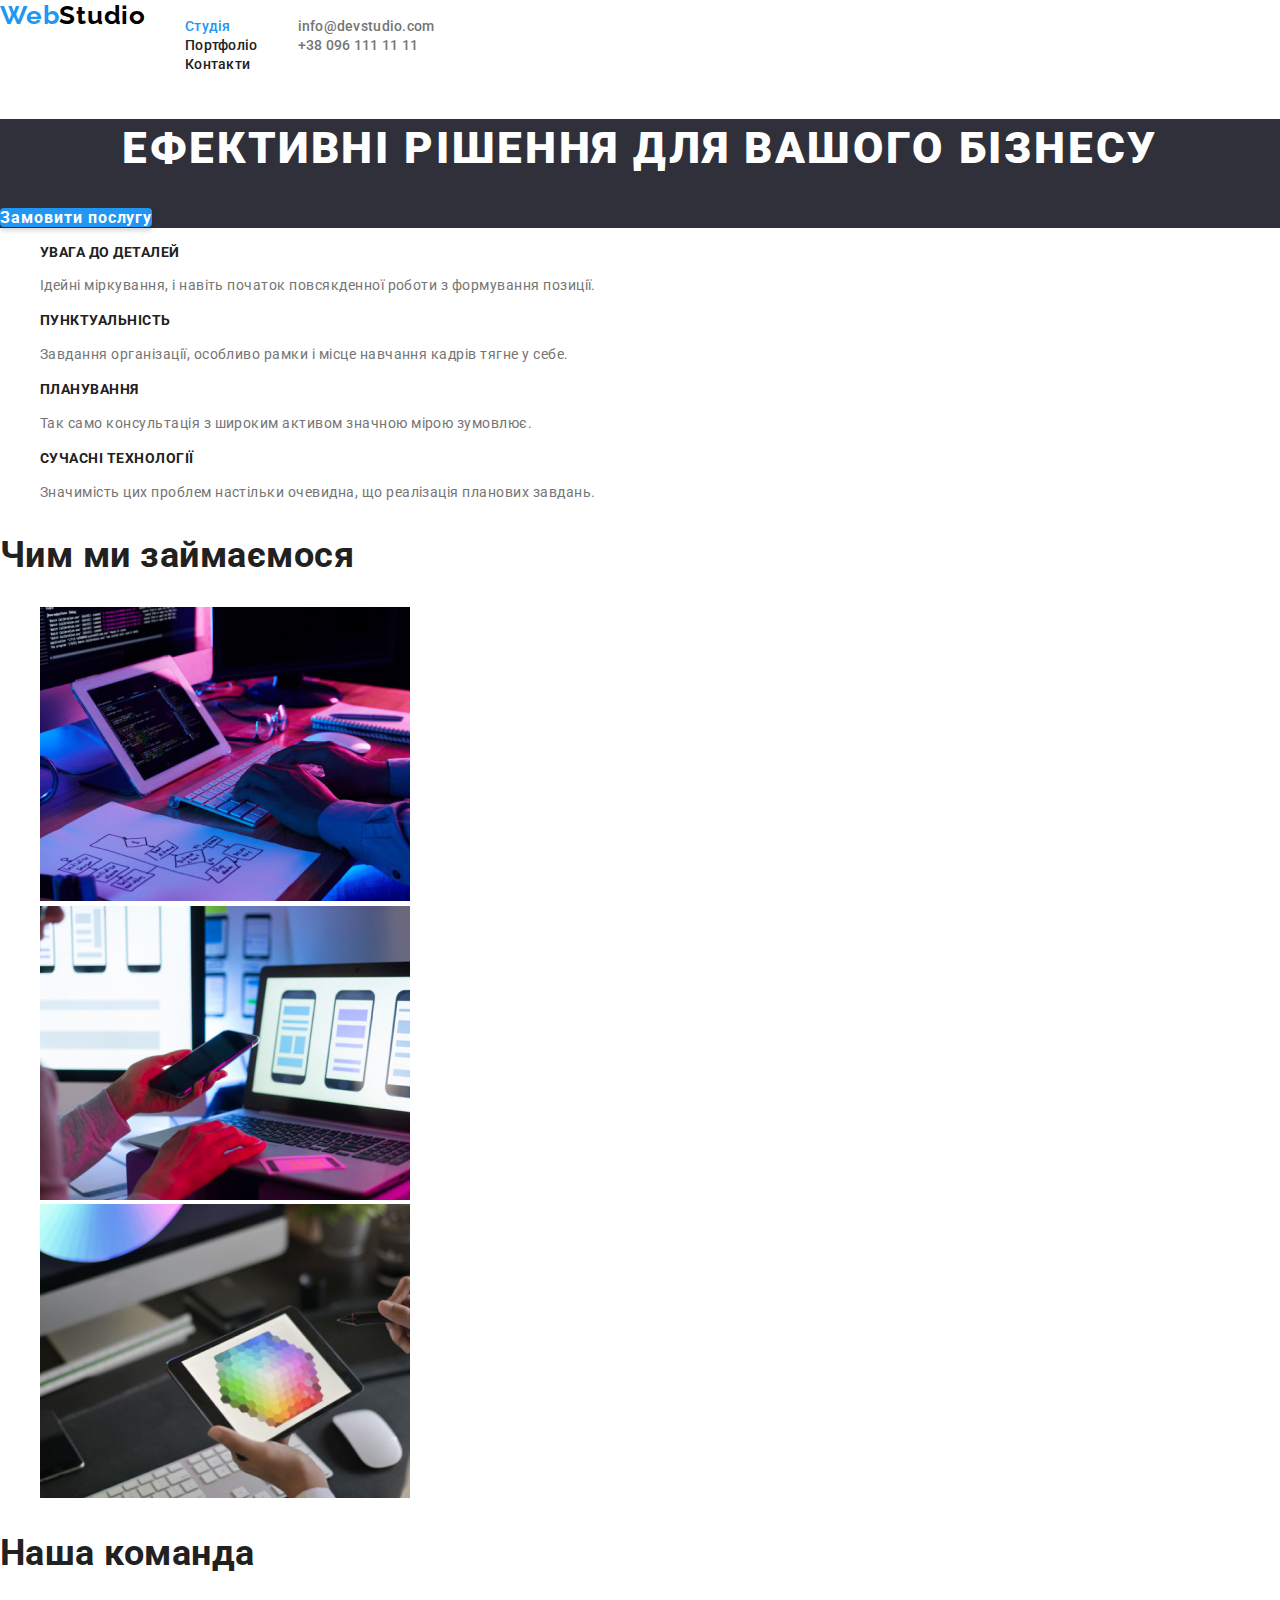
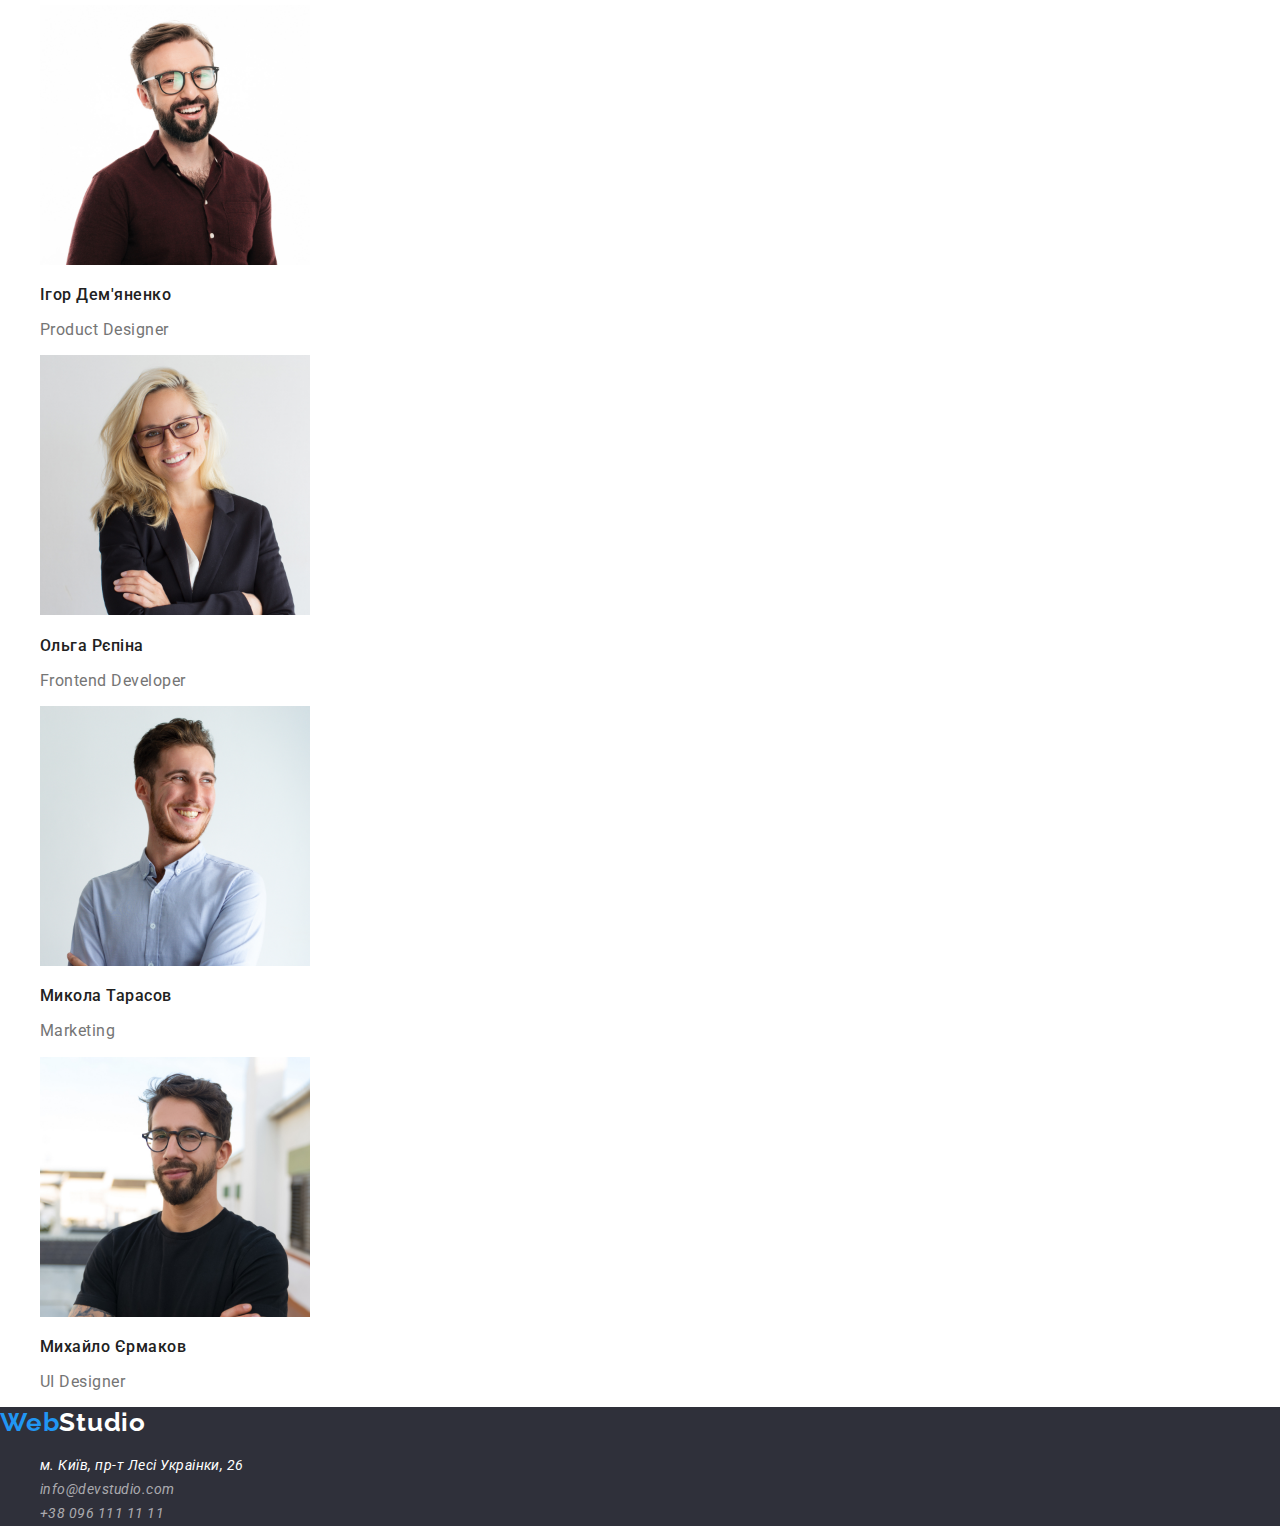
<file: index.html>
<!DOCTYPE html>
<html lang="ua">

<head>
    <meta charset="UTF-8">
    <meta http-equiv="X-UA-Compatible" content="IE=edge">
    <meta name="viewport" content="width=device-width, initial-scale=1.0">
    <title>Студія</title>
    <link rel="stylesheet"
        href="https://cdnjs.cloudflare.com/ajax/libs/modern-normalize/1.0.0/modern-normalize.min.css" />
    <link rel="preconnect" href="https://fonts.googleapis.com">
    <link rel="preconnect" href="https://fonts.gstatic.com" crossorigin>
    <link
        href="https://fonts.googleapis.com/css2?family=Raleway:ital,wght@0,700;1,700&family=Roboto:ital,wght@0,400;0,500;0,700;0,900;1,400;1,500;1,700;1,900&display=swap"
        rel="stylesheet">
    <link rel="stylesheet" href="./css/styles.css" />
</head>

<body>
    <header class="page-header">
        <a href="./index.html" class="logo black" alt="company logo"><span>Web</span>Studio</a>
        <nav class="site-nav">
            <ul class="list">
                <li><a href="./index.html" class="site-nav-link current active-accent">Студія</a></li>
                <li><a href="./portfolio.html" class="site-nav-link active-accent">Портфоліо</a></li>
                <li><a href="#" class="site-nav-link active-accent">Контакти</a></li>
            </ul>
        </nav>
        <ul class="header-contact list">
            <li><a href="mailto:info@devstudio.com" class="header-contact-link active-accent">info@devstudio.com</a>
            </li>
            <li><a href="tel:+380961111111" class="header-contact-link active-accent">+38 096 111 11 11</a></li>
        </ul>
    </header>
    <main>
        <section class="hero">
            <h1 class="hero-title">Ефективні рішення для вашого бізнесу</h1>
            <a href="#" class="button btn-primary">Замовити послугу</a>
        </section>
        <section>
            <h2 hidden>Наші переваги</h2>
            <ul class="list">
                <li>
                    <h3 class="specifics-caption">УВАГА ДО ДЕТАЛЕЙ</h3>
                    <p class="specifics-content">Ідейні міркування, і навіть початок повсякденної роботи з формування
                        позиції.</p>
                </li>
                <li>
                    <h3 class="specifics-caption">ПУНКТУАЛЬНІСТЬ</h3>
                    <p class="specifics-content">Завдання організації, особливо рамки і місце навчання кадрів тягне у
                        себе.</p>
                </li>
                <li>
                    <h3 class="specifics-caption">ПЛАНУВАННЯ</h3>
                    <p class="specifics-content">Так само консультація з широким активом значною мірою зумовлює.</p>
                </li>
                <li>
                    <h3 class="specifics-caption">СУЧАСНІ ТЕХНОЛОГІЇ</h3>
                    <p class="specifics-content">Значимість цих проблем настільки очевидна, що реалізація планових
                        завдань.</p>
                </li>
            </ul>
        </section>
        <section>
            <h2 class="section-title">Чим ми займаємося</h2>
            <ul class="list">
                <li>
                    <img src="./images/laptop.jpg" alt="laptop" width="370">
                </li>
                <li>
                    <img src="./images/mobile-app.jpg" alt="mobile app" width="370">
                </li>
                <li>
                    <img src="./images/color-selection.jpg" alt="color selection" width="370">
                </li>
            </ul>
        </section>
        <section>
            <h2 class="section-title">Наша команда</h2>
            <ul class="list">
                <li>
                    <img src="./images/portrait-igor.jpg" alt="portrait igor" width="270">
                    <h3 class="team-name">Ігор Дем'яненко</h3>
                    <p lang="en" class="team-position">Product Designer</p>
                </li>
                <li>
                    <img src="./images/portrait-olga.jpg" alt="portrait olga" width="270">
                    <h3 class="team-name">Ольга Рєпіна</h3>
                    <p lang="en" class="team-position">Frontend Developer</p>
                </li>
                <li>
                    <img src="./images/portrait-nicolas.jpg" alt="portrait nicolas" width="270">
                    <h3 class="team-name">Микола Тарасов</h3>
                    <p lang="en" class="team-position">Marketing</p>
                </li>
                <li>
                    <img src="./images/portrait-mikle.jpg" alt="portrait-mikle" width="270">
                    <h3 class="team-name">Михайло Єрмаков</h3>
                    <p lang="en" class="team-position">UI Designer</p>
                </li>
            </ul>
        </section>
    </main>
    <footer class="site-footer">
        <a href="./index.html" class="logo white"><span>Web</span>Studio</a>
        <address class="address">
            <ul class="list">
                <li>
                    <a href="https://goo.gl/maps/CPtrU1FHBa2aNyZL9" target="_blank" rel="noopener noreferrer nofollow"
                        class="address-map active-accent">м.
                        Київ, пр-т Лесі Украінки, 26</a>
                </li>
                <li>
                    <a href="mailto:info@devstudio.com"
                        class="address-contact-link active-accent">info@devstudio.com</a>
                </li>
                <li>
                    <a href="tel:+380961111111" class="address-contact-link active-accent"> +38 096 111 11 11 </a>
                </li>
            </ul>
        </address>
    </footer>
</body>

</html>
</file>
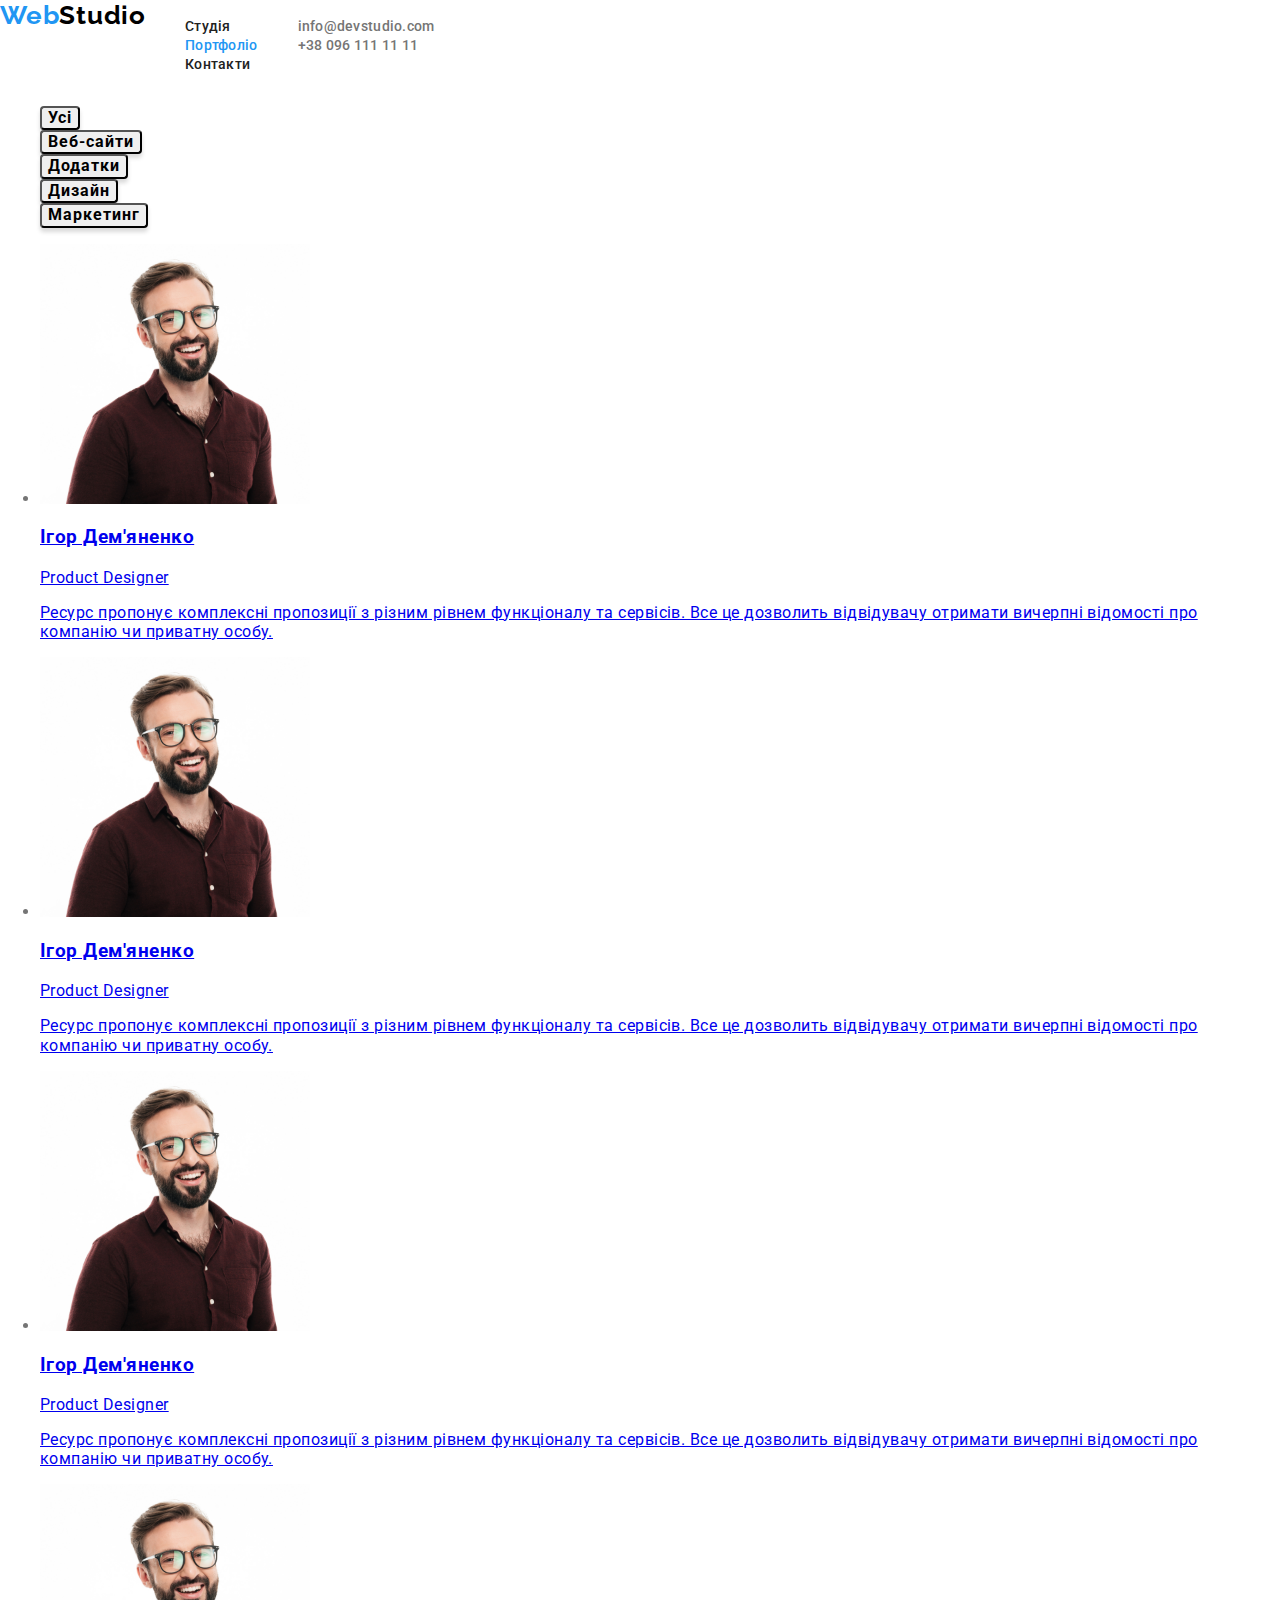
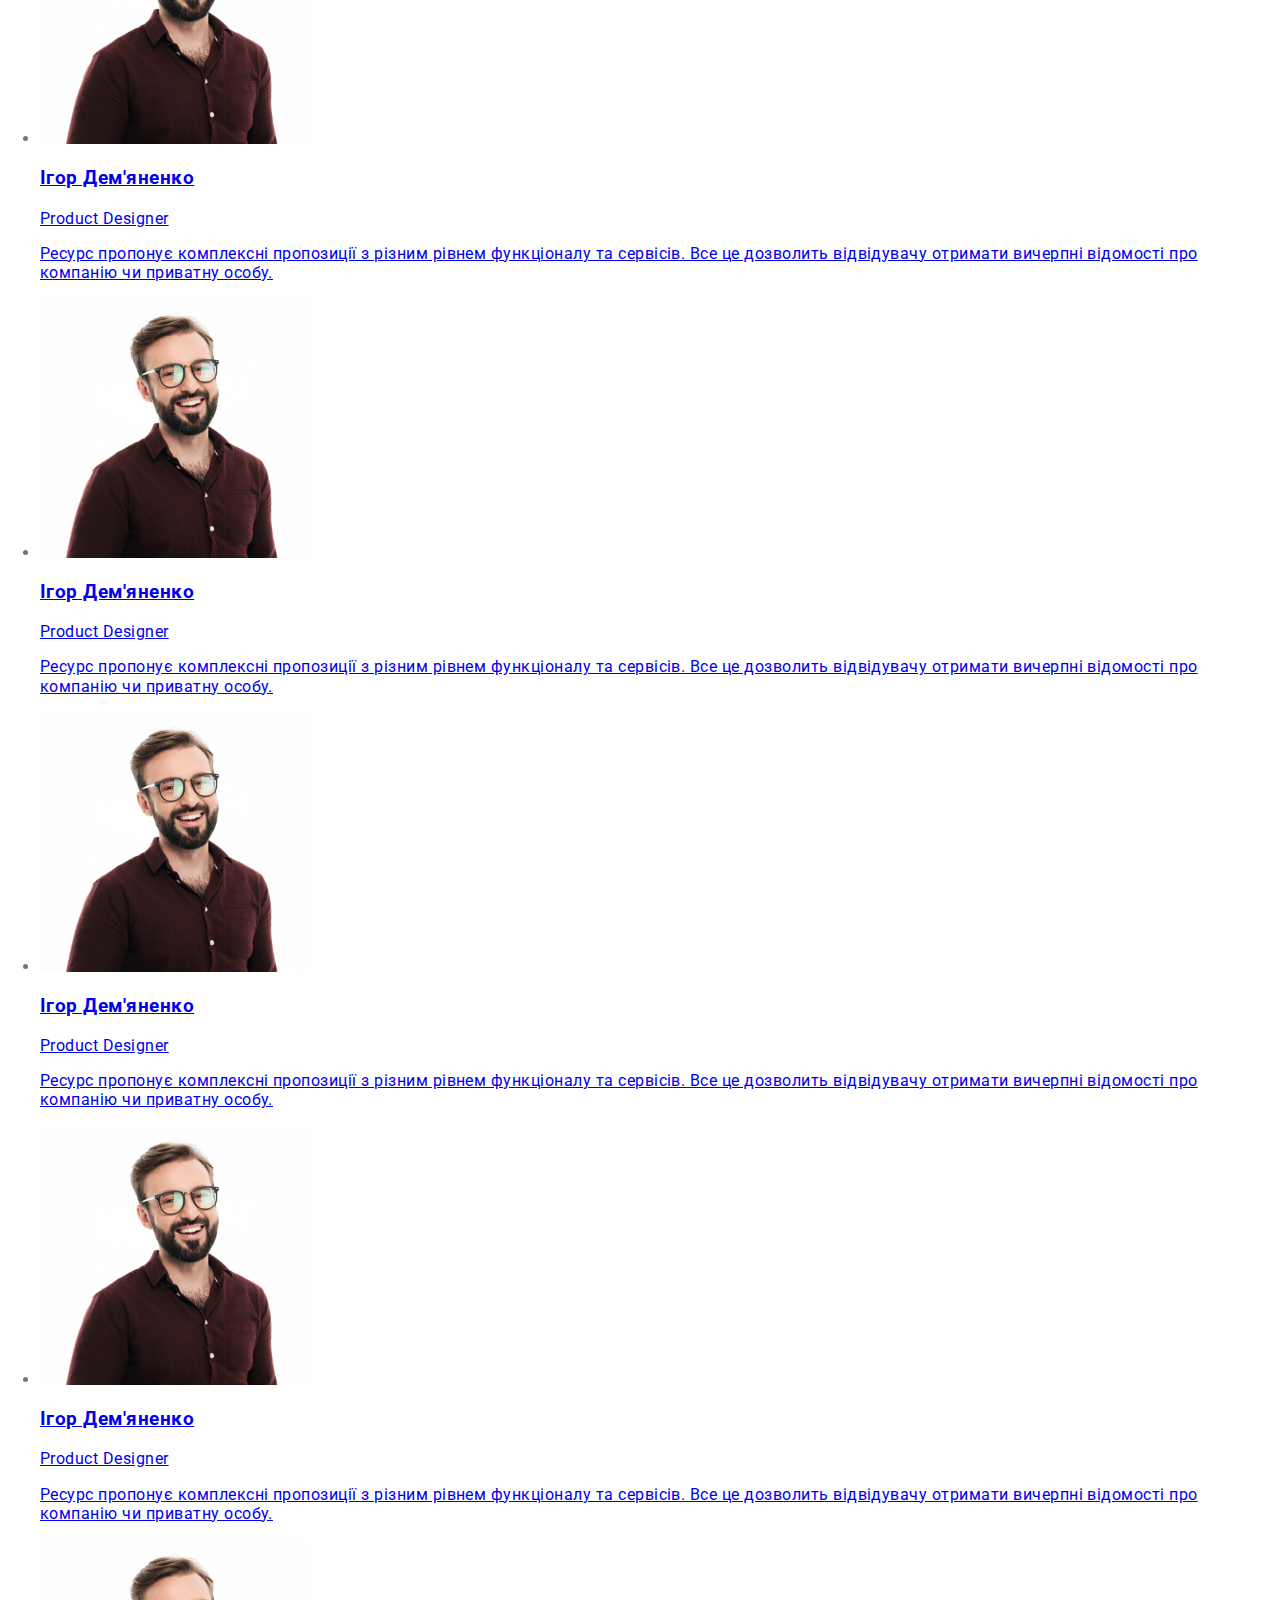
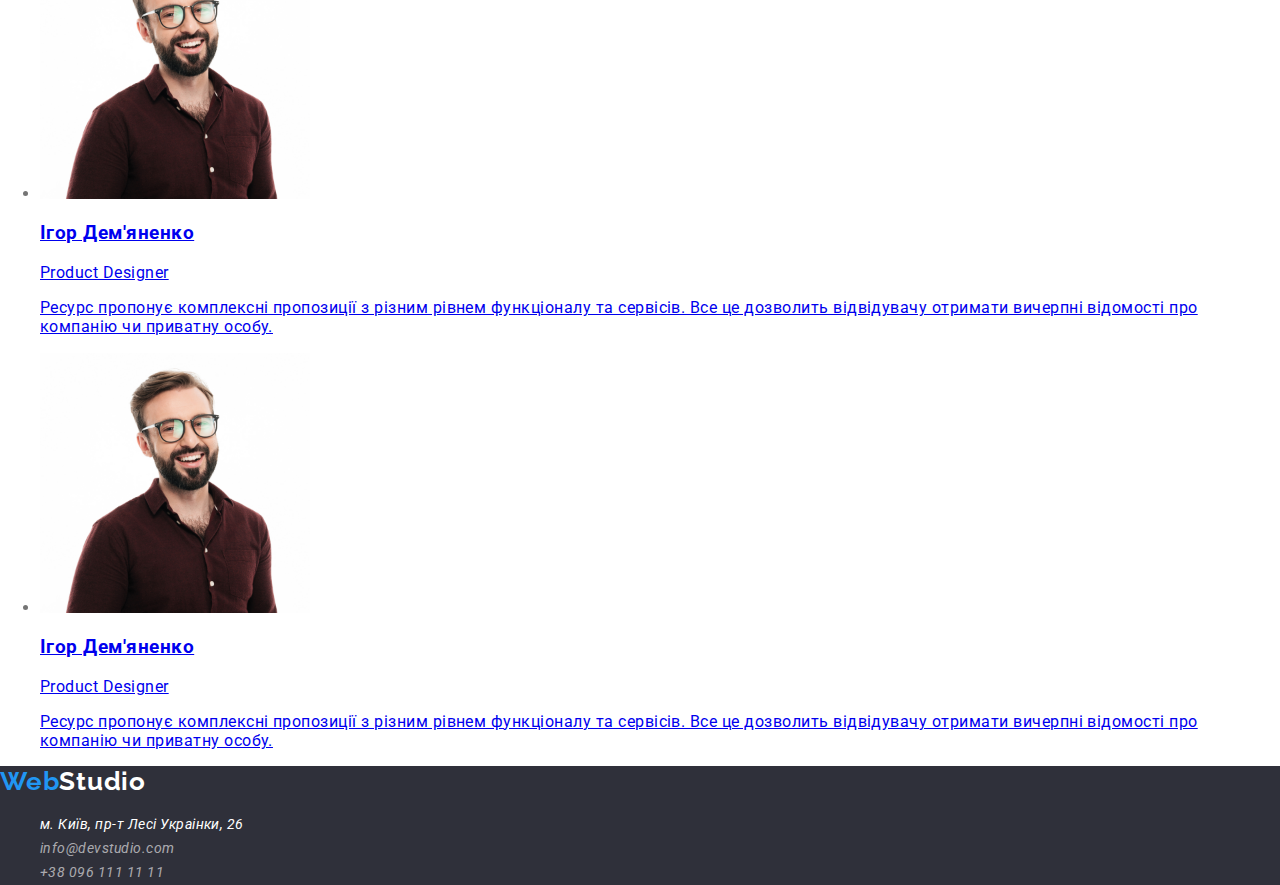
<file: portfolio.html>
<!DOCTYPE html>
<html lang="ua">

<head>
    <meta charset="UTF-8">
    <meta http-equiv="X-UA-Compatible" content="IE=edge">
    <meta name="viewport" content="width=device-width, initial-scale=1.0">
    <title>Студія</title>
    <link rel="stylesheet"
        href="https://cdnjs.cloudflare.com/ajax/libs/modern-normalize/1.0.0/modern-normalize.min.css" />
    <link rel="preconnect" href="https://fonts.googleapis.com">
    <link rel="preconnect" href="https://fonts.gstatic.com" crossorigin>
    <link
        href="https://fonts.googleapis.com/css2?family=Raleway:ital,wght@0,700;1,700&family=Roboto:ital,wght@0,400;0,500;0,700;0,900;1,400;1,500;1,700;1,900&display=swap"
        rel="stylesheet">
    <link rel="stylesheet" href="./css/styles.css" />
</head>

<body>
    <header class="page-header">
        <a href="./index.html" class="logo black" alt="company logo"><span>Web</span>Studio</a>
        <nav class="site-nav">
            <ul class="list">
                <li><a href="./index.html" class="site-nav-link active-accent">Студія</a></li>
                <li><a href="./portfolio.html" class="site-nav-link current active-accent">Портфоліо</a></li>
                <li><a href="#" class="site-nav-link active-accent">Контакти</a></li>
            </ul>
        </nav>
        <ul class="header-contact list">
            <li><a href="mailto:info@devstudio.com" class="header-contact-link active-accent">info@devstudio.com</a>
            </li>
            <li><a href="tel:+380961111111" class="header-contact-link active-accent">+38 096 111 11 11</a></li>
        </ul>
    </header>
    <main>
        <section class="gallery-section">
            <h1 hidden>Наші роботи</h1>
            <ul class="gallery-filter list">
                <li><button type="button" class="button">Усі</button></li>
                <li><button type="button" class="button">Веб-сайти</button></li>
                <li><button type="button" class="button">Додатки</button></li>
                <li><button type="button" class="button">Дизайн</button></li>
                <li><button type="button" class="button">Маркетинг</button></li>
            </ul>
            <ul>
                <li>
                    <a href="#">
                        <img src="./images/portrait-igor.jpg" alt="portrait igor" width="270">
                        <h3>Ігор Дем'яненко</h3>
                        <p lang="en" class="team-position">Product Designer</p>
                        <p>Ресурс пропонує комплексні пропозиції з різним рівнем функціоналу та сервісів. Все це
                            дозволить відвідувачу отримати
                            вичерпні відомості про компанію чи приватну особу.</p>
                    </a>
                </li>
                <li>
                    <a href="#">
                        <img src="./images/portrait-igor.jpg" alt="portrait igor" width="270">
                        <h3>Ігор Дем'яненко</h3>
                        <p lang="en" class="team-position">Product Designer</p>
                        <p>Ресурс пропонує комплексні пропозиції з різним рівнем функціоналу та сервісів. Все це
                            дозволить відвідувачу отримати
                            вичерпні відомості про компанію чи приватну особу.</p>
                    </a>
                </li>
                <li>
                    <a href="#">
                        <img src="./images/portrait-igor.jpg" alt="portrait igor" width="270">
                        <h3>Ігор Дем'яненко</h3>
                        <p lang="en" class="team-position">Product Designer</p>
                        <p>Ресурс пропонує комплексні пропозиції з різним рівнем функціоналу та сервісів. Все це
                            дозволить відвідувачу отримати
                            вичерпні відомості про компанію чи приватну особу.</p>
                    </a>
                </li>
                <li>
                    <a href="#">
                        <img src="./images/portrait-igor.jpg" alt="portrait igor" width="270">
                        <h3>Ігор Дем'яненко</h3>
                        <p lang="en" class="team-position">Product Designer</p>
                        <p>Ресурс пропонує комплексні пропозиції з різним рівнем функціоналу та сервісів. Все це
                            дозволить відвідувачу отримати
                            вичерпні відомості про компанію чи приватну особу.</p>
                    </a>
                </li>
                <li>
                    <a href="#">
                        <img src="./images/portrait-igor.jpg" alt="portrait igor" width="270">
                        <h3>Ігор Дем'яненко</h3>
                        <p lang="en" class="team-position">Product Designer</p>
                        <p>Ресурс пропонує комплексні пропозиції з різним рівнем функціоналу та сервісів. Все це
                            дозволить відвідувачу отримати
                            вичерпні відомості про компанію чи приватну особу.</p>
                    </a>
                </li>
                <li>
                    <a href="#">
                        <img src="./images/portrait-igor.jpg" alt="portrait igor" width="270">
                        <h3>Ігор Дем'яненко</h3>
                        <p lang="en" class="team-position">Product Designer</p>
                        <p>Ресурс пропонує комплексні пропозиції з різним рівнем функціоналу та сервісів. Все це
                            дозволить відвідувачу отримати
                            вичерпні відомості про компанію чи приватну особу.</p>
                    </a>
                </li>
                <li>
                    <a href="#">
                        <img src="./images/portrait-igor.jpg" alt="portrait igor" width="270">
                        <h3>Ігор Дем'яненко</h3>
                        <p lang="en" class="team-position">Product Designer</p>
                        <p>Ресурс пропонує комплексні пропозиції з різним рівнем функціоналу та сервісів. Все це
                            дозволить відвідувачу отримати
                            вичерпні відомості про компанію чи приватну особу.</p>
                    </a>
                </li>
                <li>
                    <a href="#">
                        <img src="./images/portrait-igor.jpg" alt="portrait igor" width="270">
                        <h3>Ігор Дем'яненко</h3>
                        <p lang="en" class="team-position">Product Designer</p>
                        <p>Ресурс пропонує комплексні пропозиції з різним рівнем функціоналу та сервісів. Все це
                            дозволить відвідувачу отримати
                            вичерпні відомості про компанію чи приватну особу.</p>
                    </a>
                </li>
                <li>
                    <a href="#">
                        <img src="./images/portrait-igor.jpg" alt="portrait igor" width="270">
                        <h3>Ігор Дем'яненко</h3>
                        <p lang="en" class="team-position">Product Designer</p>
                        <p>Ресурс пропонує комплексні пропозиції з різним рівнем функціоналу та сервісів. Все це
                            дозволить відвідувачу отримати
                            вичерпні відомості про компанію чи приватну особу.</p>
                    </a>
                </li>

            </ul>
        </section>
    </main>
    <footer class="site-footer">
        <a href="./index.html" class="logo white"><span>Web</span>Studio</a>
        <address class="address">
            <ul class="list">
                <li>
                    <a href="https://goo.gl/maps/CPtrU1FHBa2aNyZL9" target="_blank" rel="noopener noreferrer nofollow"
                        class="address-map active-accent">м.
                        Київ, пр-т Лесі Украінки, 26</a>
                </li>
                <li>
                    <a href="mailto:info@devstudio.com"
                        class="address-contact-link active-accent">info@devstudio.com</a>
                </li>
                <li>
                    <a href="tel:+380961111111" class="address-contact-link active-accent"> +38 096 111 11 11 </a>
                </li>
            </ul>
        </address>
    </footer>
</body>

</html>
</file>
<file: css/styles.css>
:root {
    --accent-color: #2196F3;
    --dark-gray-color: #212121;
    --gray-color: #757575;
    --black-color: #000000;
    --white-color: #ffffff;
    --bgcolor-dark: #2F303A;
    --white-opc-color: rgba(255, 255, 255, 0.6);
}

body {
    width: 100vw;
    height: 100vh;
    background-color: var(--white-color);
    font-family: 'Roboto', sans-serif;
    line-height: 1.2;
    letter-spacing: 0.03em;
    color: var(--gray-color);
}

/* global style */
.list {
    list-style: none;
}

.active-accent:hover,
.active-accent:focus {
    color: var(--accent-color);
}

/* header */

.page-header {
    display: flex;
}

/* logo */
.logo {
    display: block;
    width: 145px;
    height: 31px;
    font-family: 'Raleway', sans-serif;
    font-weight: 700;
    font-size: 26px;
    letter-spacing: 0.03em;
    text-decoration: none;
}

.logo>span {
    color: var(--accent-color);
}

.logo.white {
    color: var(--white-color);
}

.logo.black {
    color: var(--black-color);
}

/* nav-bar */
.site-nav-link,
.header-contact-link {
    font-weight: 500;
    font-size: 14px;
    letter-spacing: 0.02em;
    text-decoration: none;
}

.site-nav-link {
    color: var(--dark-gray-color);
}

.header-contact-link {
    color: var(--gray-color);
}

.site-nav-link.current {
    color: var(--accent-color);
}

/* section hero */
.hero {
    background-color: var(--bgcolor-dark);
}

.hero-title {
    font-weight: 900;
    font-size: 44px;
    line-height: 1.36;
    text-align: center;
    letter-spacing: 0.06em;
    text-transform: uppercase;
    color: var(--white-color);

}

/* button */
.button {
    font-weight: 700;
    font-size: 16px;
    line-height: 1, 88;
    font-family: inherit;
    text-decoration: none;
    border-radius: 4px;
    box-shadow: 0px 4px 4px rgba(0, 0, 0, 0.15);
    letter-spacing: 0.06em;
    cursor: pointer;
}

.btn-primary {
    background-color: var(--accent-color);
    color: var(--white-color);

}

/* Sections */

.section-title {
    font-weight: 700;
    font-size: 36px;
    color: var(--dark-gray-color);
}

/* section specifics */

.specifics-caption {
    font-weight: 700;
    font-size: 14px;
    text-transform: uppercase;
    color: var(--dark-gray-color);
}

.specifics-content {
    font-size: 14px;
    line-height: 1.71;
}

/* section objectives */


.team-name {
    font-weight: 500;
    font-size: 16px;
    color: var(--dark-gray-color);
}

.team-position {
    font-size: 16px;
}

/* footer */

.site-footer {
    background-color: var(--bgcolor-dark);
}

.address-map,
.address-contact-link {
    font-size: 14px;
    line-height: 1.71;
    text-decoration: none;
}

.address-map {
    color: var(--white-color);
}

.address-contact-link {
    color: var(--white-opc-color);
}
</file>
